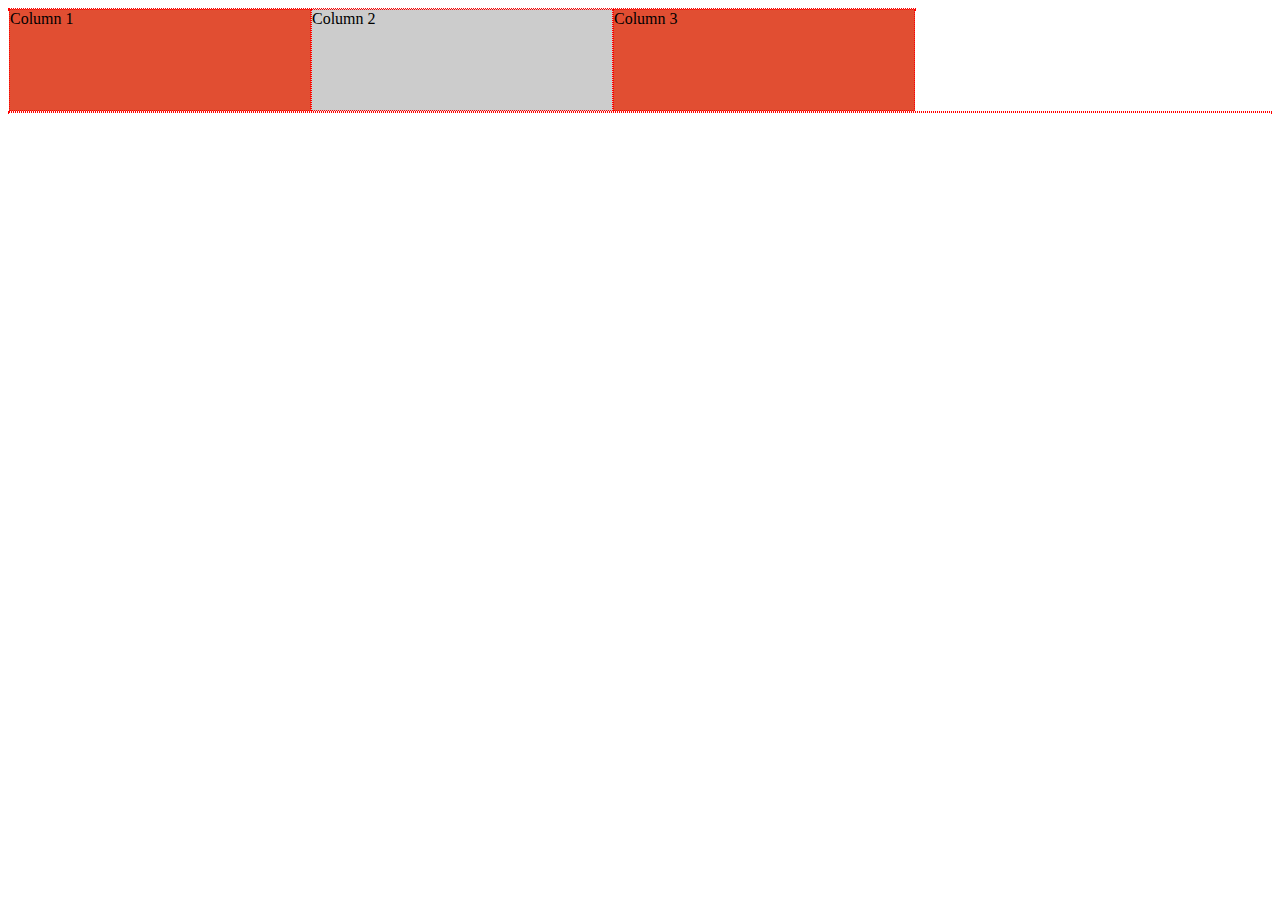
<file: divs.html>
<html>

<style type="text/css">
  div {
    border: dotted 1px red;
  }

  div.columns {
    width: 906px;
  }

  div.columns div {
    width: 300px;
    height: 100px;
    float: left;
  }

  div.grey {
    background-color: #cccccc;
  }

  div.red {
    background-color: #e14e32;
  }

  div.clear {
    clear: both;
  }
</style>

<div class="columns">
  <div class="red">Column 1</div>
  <div class="grey">Column 2</div>
  <div class="red">Column 3</div>
</div>
<div class="clear"></div>


</html>
</file>
